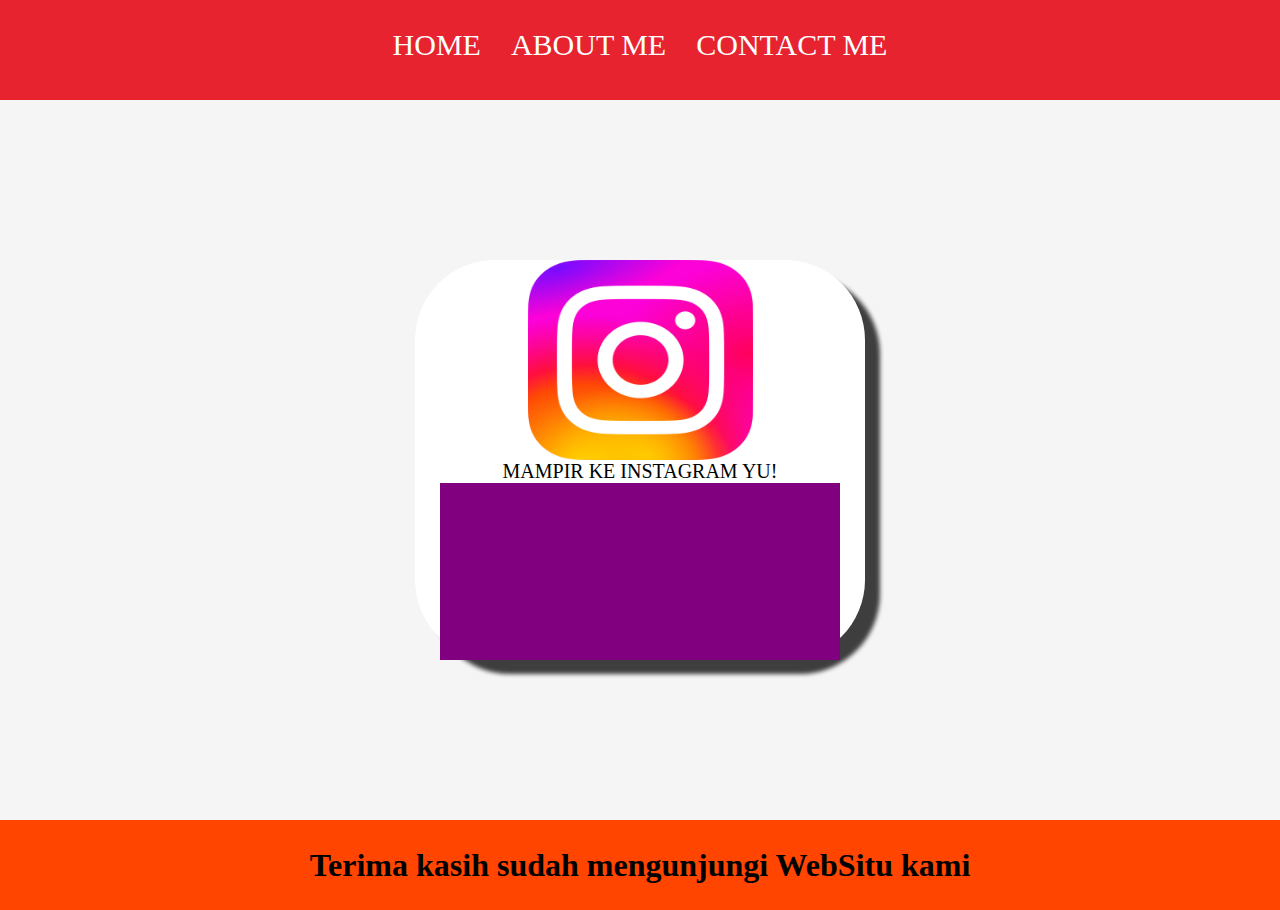
<file: website-pertama/index.html>
<html>

<head>
    <title>Web Saya</title>
    <link rel="stylesheet" href="style.css" />
</head>

<body>
    <div class="container">
        <!-- navigation bar -->
        <div class="container-navbar">
            <ul class="ul-navbar">
                <li class="li-navbar">
                    <a href="index.html" class="a-navbar">HOME</a>
                </li>
                <li class="li-navbar">
                    <a href="about.html" class="a-navbar">ABOUT ME</a>
                </li>
                <li class="li-navbar">
                    <a href="contact.html" class="a-navbar">CONTACT ME</a>
                </li>
            </ul>
        </div>
        <!-- navigation bar end -->

        <!-- content 1 -->
        <div class="container-content">
            <a href="https://instagram.com" class="a-content">
                <img src="Instagram_logo_2022.svg.webp" class="img-content">
                <p>MAMPIR KE INSTAGRAM YU!</p>
                <!-- DATA START -->
                <div id="biodata"></div>
                <!-- DATA END -->

            </a>
        </div>
        <!-- content 1 end -->

        <!-- footer -->
        <div class="container-footer">
            <h1 class="h1-footer">Terima kasih sudah mengunjungi WebSitu kami</h1>
        </div>
        <!-- footer end -->
    </div>
    <script src="data.js" type="text/javascript" />
</body>

</html>
</file>
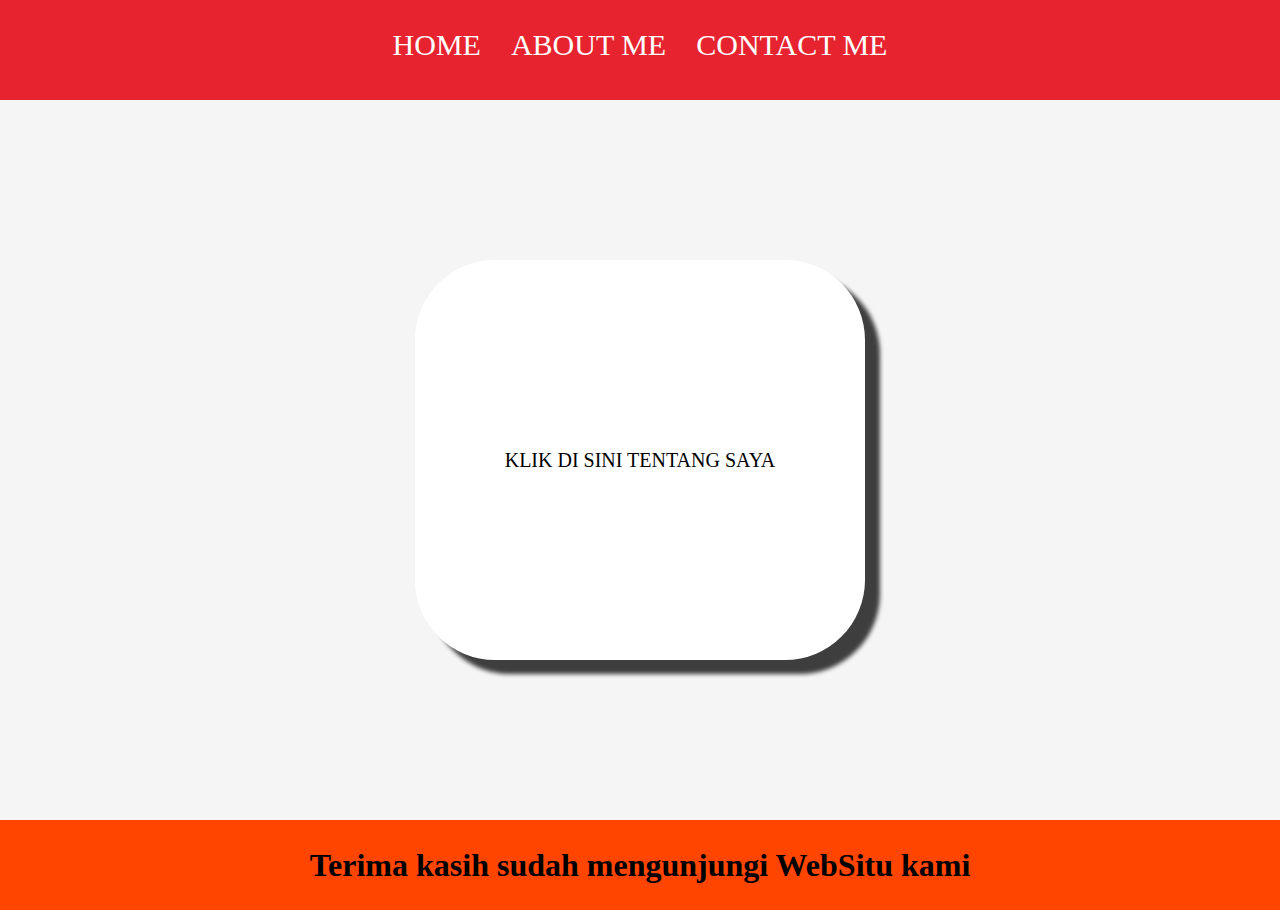
<file: website-pertama/about.html>
<html>

<head>
    <title>ABOUT ME</title>
    <link rel="stylesheet" href="style.css" />
</head>

<body>
    <div class="container">
        <!-- navigation bar -->
        <div class="container-navbar">
            <ul class="ul-navbar">
                <li class="li-navbar">
                    <a href="index.html" class="a-navbar">HOME</a>
                </li>
                <li class="li-navbar">
                    <a href="about.html" class="a-navbar">ABOUT ME</a>
                </li>
                <li class="li-navbar">
                    <a href="contact.html" class="a-navbar">CONTACT ME</a>
                </li>
            </ul>
        </div>
        <!-- navigation bar end -->

        <!-- content 1 -->
        <div class="container-content">
            <a href="https://instagram.com/azlanmodebot"
            class="a-content">
                <p>KLIK DI SINI TENTANG SAYA</p>
            </a>
        </div>
        <!-- content 1 end -->

        <!-- footer -->
        <div class="container-footer">
            <h1 class="h1-footer">Terima kasih sudah mengunjungi WebSitu kami</h1>
        </div>
        <!-- footer end -->
    </div>
</body>

</html>
</file>
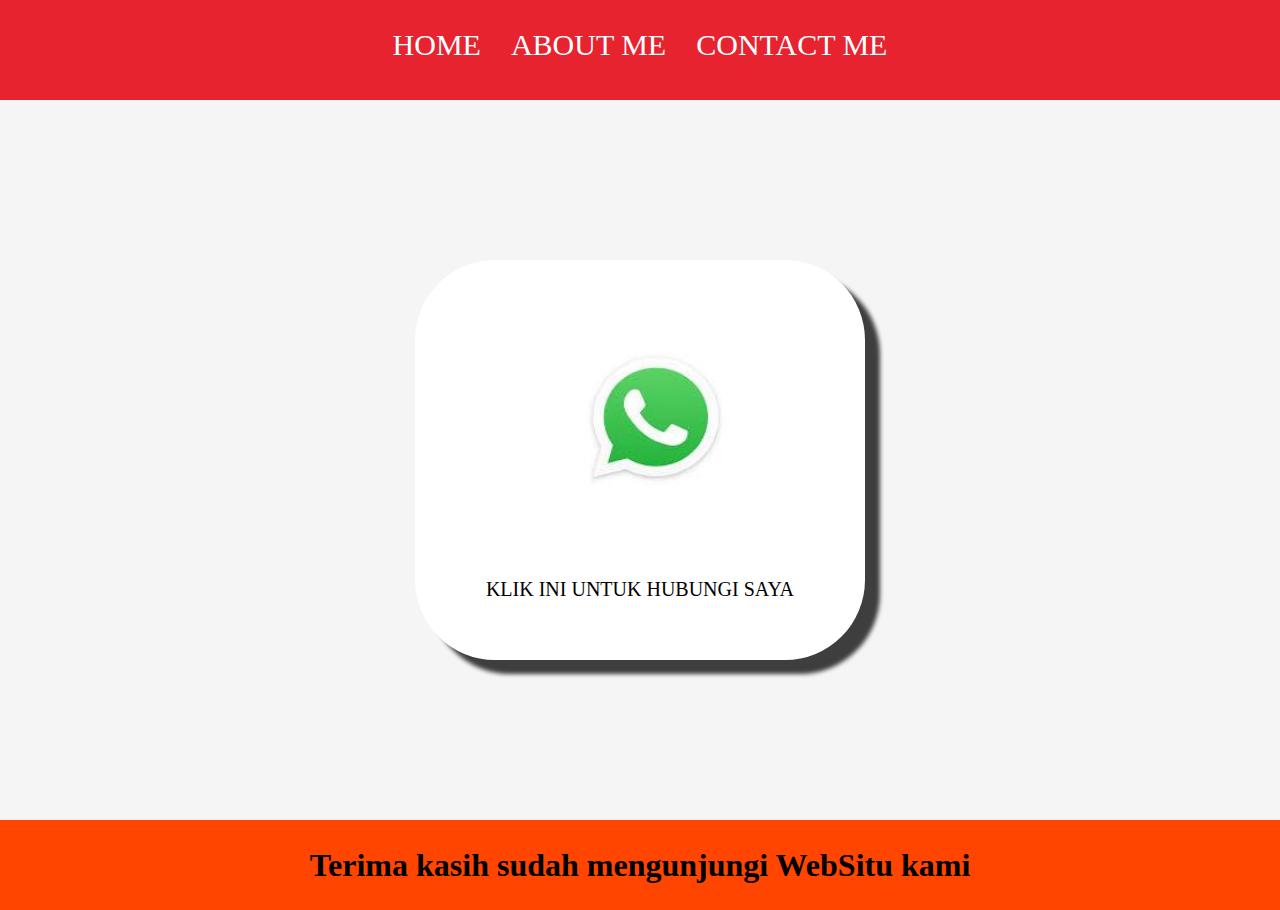
<file: website-pertama/contact.html>
<html>

<head>
    <title>CONTACT ME</title>
    <link rel="stylesheet" href="style.css" />
</head>

<body>
    <div class="container">
        <!-- navigation bar -->
        <div class="container-navbar">
            <ul class="ul-navbar">
                <li class="li-navbar">
                    <a href="index.html" class="a-navbar">HOME</a>
                </li>
                <li class="li-navbar">
                    <a href="about.html" class="a-navbar">ABOUT ME</a>
                </li>
                <li class="li-navbar">
                    <a href="contact.html" class="a-navbar">CONTACT ME</a>
                </li>
            </ul>
        </div>
        <!-- navigation bar end -->

        <!-- content 1 -->
        <div class="container-content">
            <a href="https://web.whatsapp.com/+62-8199-4215-969" 
            class="a-content">
            <img src="whatsApps.jpg" class="img-content">
                <p>KLIK INI UNTUK HUBUNGI SAYA</p>
            </a>
        </div>
        <!-- content 1 end -->

        <!-- footer -->
        <div class="container-footer">
            <h1 class="h1-footer">Terima kasih sudah mengunjungi WebSitu kami</h1>
        </div>
        <!-- footer end -->
    </div>
</body>

</html>
</file>
<file: website-pertama/style.css>
*,
html {
    margin: 0;
    padding: 0;
}

.container {}

.container-navbar {
    background-color: #e72330;
    width: 100%;
    height: 100px;
}

.ul-navbar {
    display: flex;
    height: 100px;
    justify-content: center;
    align-items: center;
    height: 10vh;
}

.li-navbar {
    list-style-type: none;
    margin: 5px;
    padding: 10px;
    color: white;
    font-size: 30px;
}

#biodata{
    background-color: purple;
    width: 400px;
    height: 400px;
    display: flex;
    justify-content: center;
    align-items: center;
}


.li-navbar :hover {
    background-color: aqua;
    transition: .3s ease-in-out;
    transition-delay: .2s;
    border-radius: 8px;
}

.a-navbar {
   color: white;
   text-decoration: none;
}


.container-content {
    background-color: #f5f5f5;
    display: flex;
    justify-content: center;
    align-items: center;
    height: 80vh;
}

.a-content{
    background-color: white;
    color: black;
    text-decoration: none;
    width: 450px;
    height: 400px;
    display:flex ;
    flex-direction: column;
    justify-content: space-evenly;
    align-items: center;
    font-size: 20px;
    border-radius: 80px;
    box-shadow: box-shadow: 15px 14px 4px 0px rgba(0,0,0,0.75);
    -webkit-box-shadow: 15px 14px 4px 0px rgba(0,0,0,0.75);
    -moz-box-shadow: 15px 14px 4px 0px rgba(0,0,0,0.75);;
}

.img-content {
    width: 50%;
    height: 50%;
}

.container-footer {
    height: 10vh;
    background-color: orangered;
    display: flex;
    justify-content: center;
    align-items: center;
}

.h1 {
    font-size: 40px;
    color: white;
}
</file>
